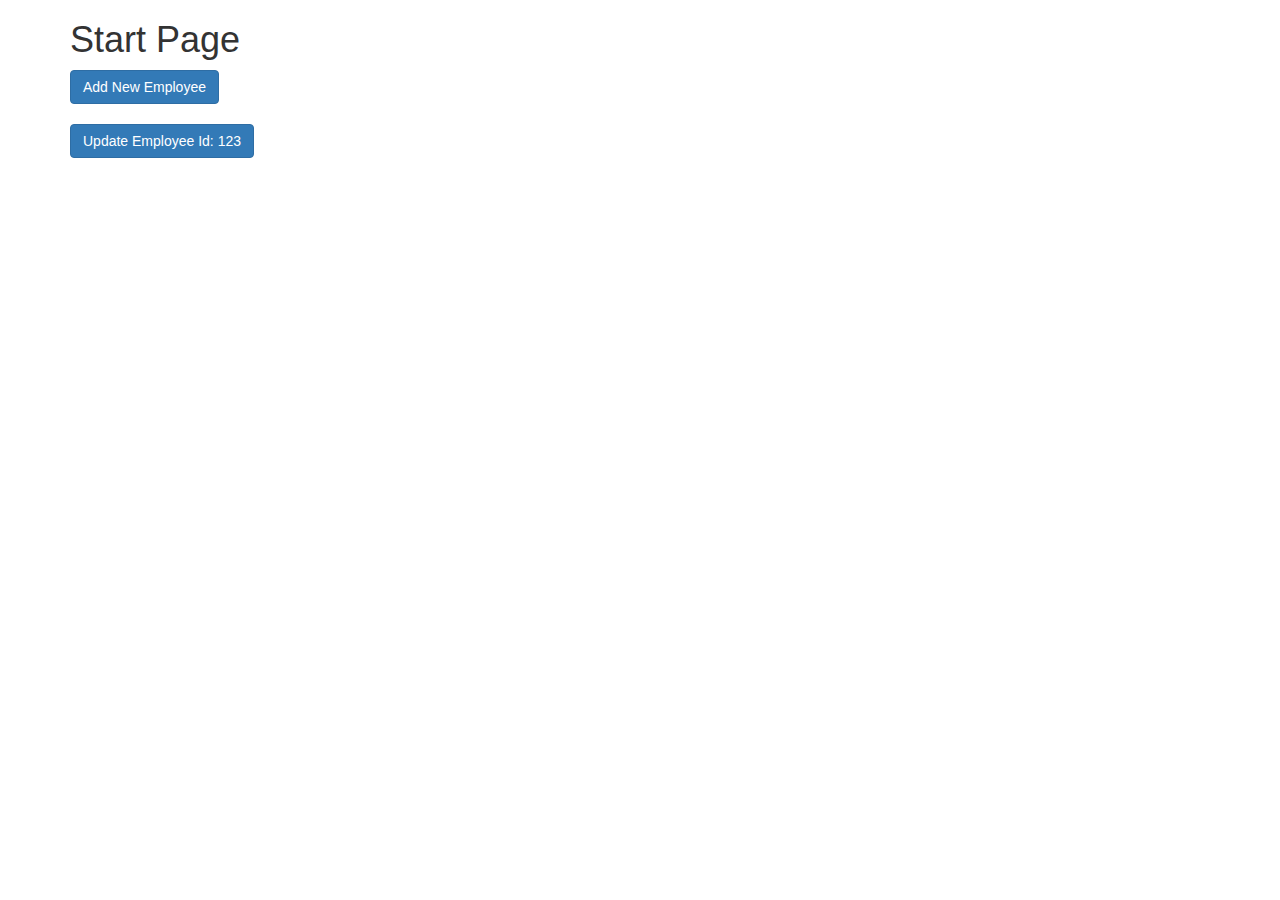
<file: AngularForms/index.html>
<!DOCTYPE html>
<html ng-app="angularFormsApp">
<head>
    <title></title>
    <script src="Scripts/jquery-1.9.1.min.js"></script>
    <link rel="stylesheet" href="https://maxcdn.bootstrapcdn.com/bootstrap/3.3.7/css/bootstrap.min.css"
          integrity="sha384-BVYiiSIFeK1dGmJRAkycuHAHRg32OmUcww7on3RYdg4Va+PmSTsz/K68vbdEjh4u" crossorigin="anonymous">
    <link href="Content/app.css" rel="stylesheet" />

    <script src="Scripts/angular.min.js"></script>
    <script src="Scripts/angular-route.min.js"></script>
    <script src="app/AngularFormsApp.js"></script>
    <script src="Scripts/angular-ui/ui-bootstrap-tpls.min.js"></script>
    <script src="app/EmployeeForm/employeeFormController.js"></script>
    <script src="app/DataService.js"></script>
    <script src="app/EmployeeForm/HomeController.js"></script>
    <script src="app/EmployeeForm/employeeFormDirective.js"></script>
    

    <meta charset="utf-8" />
</head>
<body class="container">
    <h1>Start Page</h1>
    <div ng-view>
    </div>
    

</body>
</html>
</file>
<file: AngularForms/Content/app.css>
input.ng-pristine {
    background-color: green;
}

input.ng-dirty {
    background-color: red;
}

input.ng-valid {
    border: 3px solid darkred;
}

input.ng-invalid {
    border: 3px solid black;
}

    input.ng-invalid.ng-touched {
        background-color: red;
    }

input.ng-valid.ng-touched {
    background-color: green;
}

.form-group .help-block {
    display: none;
}

.form-group.has-error .help-block {
    display: block;
}
</file>
